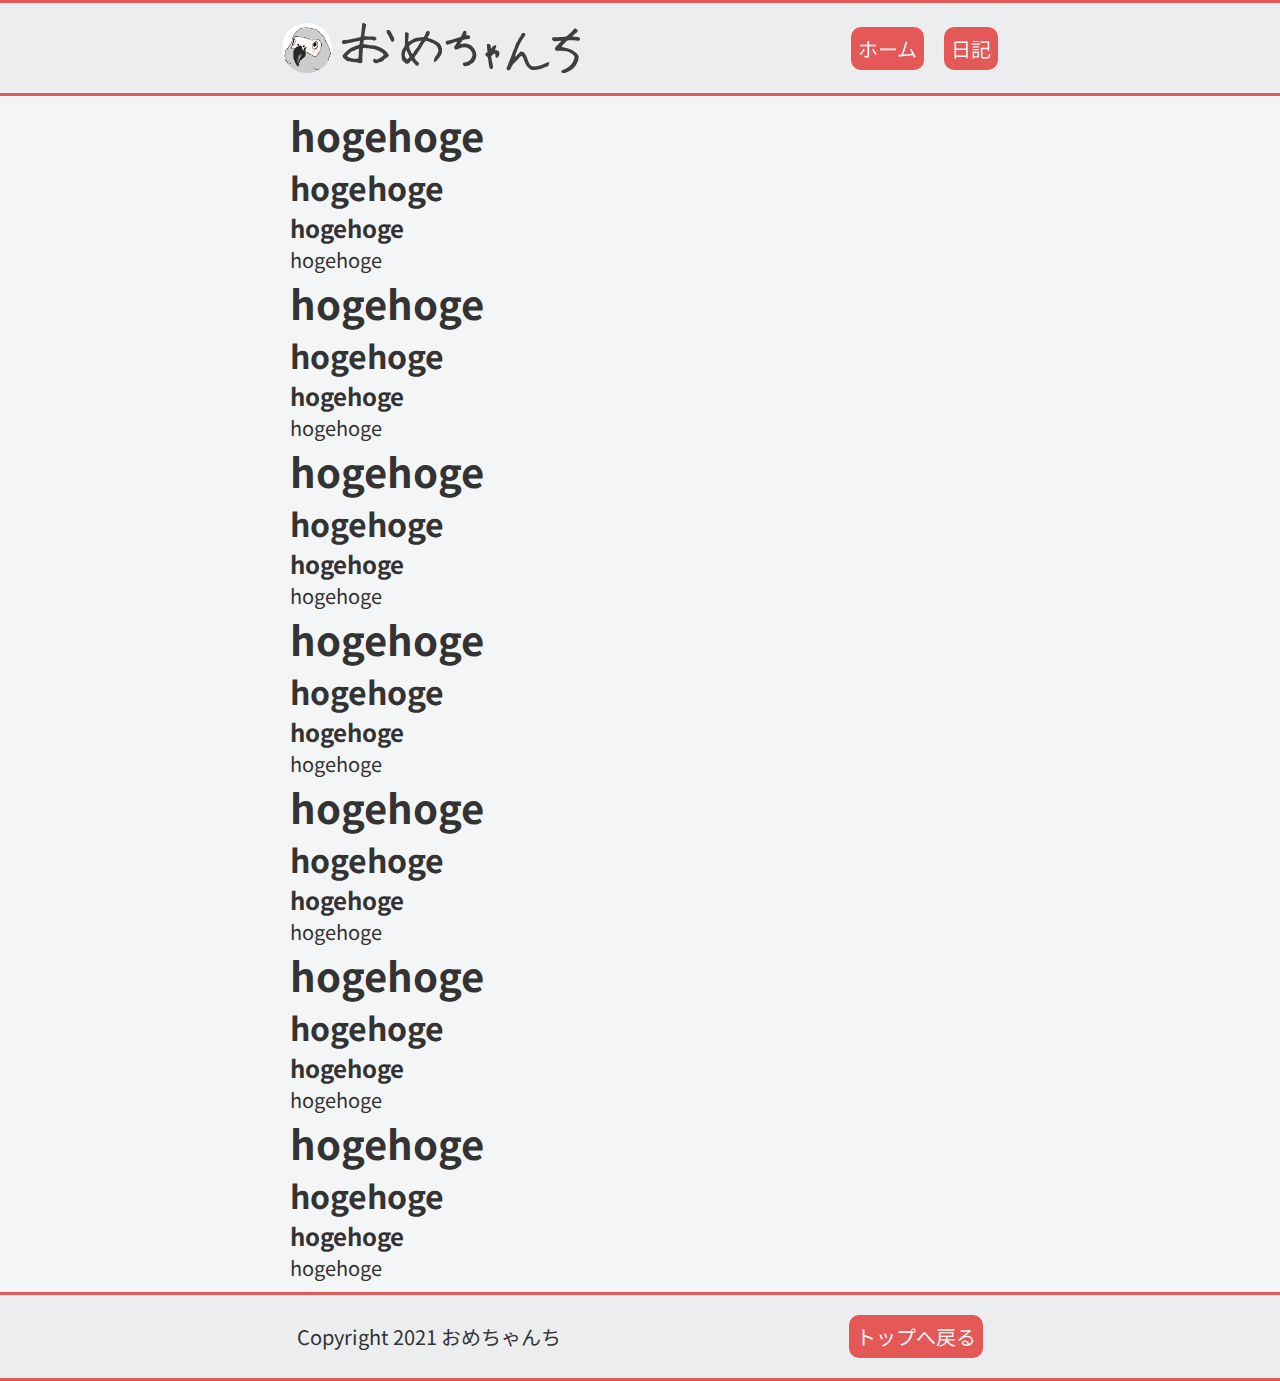
<file: index.html>
<!DOCTYPE html>
<html lang="ja" dir="ltr">

<head>
  <meta charset="utf-8">
  <title>おめちゃんち</title>
  <meta property="og:url" content="https://omega-chan.github.io">
  <meta property="og:type" content="website">
  <meta property="og:title" content="おめちゃんち">
  <meta property="og:site_name" content="omega-chan.github.io">
  <meta property="og:image" content="https://omega-chan.github.io/assets/icon.png">
  <meta name="viewport" content="width=device-width, initial-scale=1">
  <link rel="stylesheet" href="https://omega-chan.github.io/style.css">
  <link rel="icon" type="image/x-icon" href="https://omega-chan.github.io/assets/icon.png">
  <script src="https://code.jquery.com/jquery-2.2.4.min.js"></script>
  <script src="https://omega-chan.github.io/javascript.js"></script>
  <link rel="preconnect" href="https://fonts.googleapis.com">
  <link rel="preconnect" href="https://fonts.gstatic.com" crossorigin>
  <link href="https://fonts.googleapis.com/css2?family=Noto+Sans+JP:wght@400;700&display=swap" rel="stylesheet">
</head>

<body>
  <div class="header-area" id="top">
    <header></header>
  </div>
  <div class="header-first-position"></div>
  <div class="container">
    <div class="main">
      <h1>hogehoge</h1>
      <h2>hogehoge</h2>
      <h3>hogehoge</h3>
      <p>hogehoge</p>
      <h1>hogehoge</h1>
      <h2>hogehoge</h2>
      <h3>hogehoge</h3>
      <p>hogehoge</p>
      <h1>hogehoge</h1>
      <h2>hogehoge</h2>
      <h3>hogehoge</h3>
      <p>hogehoge</p>
      <h1>hogehoge</h1>
      <h2>hogehoge</h2>
      <h3>hogehoge</h3>
      <p>hogehoge</p>
      <h1>hogehoge</h1>
      <h2>hogehoge</h2>
      <h3>hogehoge</h3>
      <p>hogehoge</p>
      <h1>hogehoge</h1>
      <h2>hogehoge</h2>
      <h3>hogehoge</h3>
      <p>hogehoge</p>
      <h1>hogehoge</h1>
      <h2>hogehoge</h2>
      <h3>hogehoge</h3>
      <p>hogehoge</p>
    </div>
  </div>
  <footer></footer>
</body>

</html>
</file>
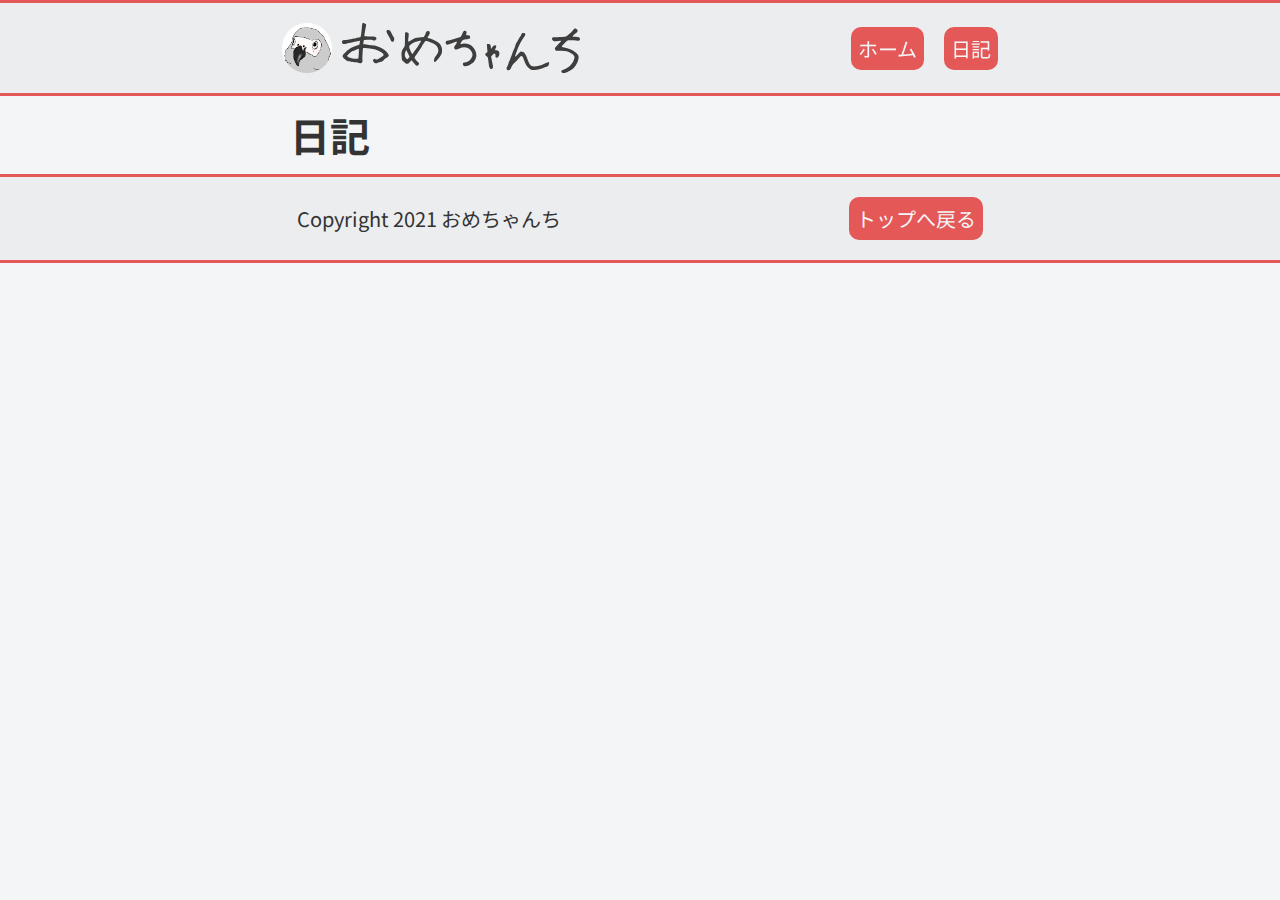
<file: diary.html>
<!DOCTYPE html>
<html lang="ja" dir="ltr">

<head>
  <meta charset="utf-8">
  <title>おめちゃんち</title>
  <meta name="viewport" content="width=device-width, initial-scale=1">
  <link rel="stylesheet" href="https://omega-chan.github.io/style.css">
  <link rel="icon" type="image/x-icon" href="https://omega-chan.github.io/assets/icon.png">
  <script src="https://code.jquery.com/jquery-2.2.4.min.js"></script>
  <script src="https://omega-chan.github.io/javascript.js"></script>
  <link rel="preconnect" href="https://fonts.googleapis.com">
  <link rel="preconnect" href="https://fonts.gstatic.com" crossorigin>
  <link href="https://fonts.googleapis.com/css2?family=Noto+Sans+JP:wght@400;700&display=swap" rel="stylesheet">
</head>

<body>
  <div class="header-area" id="top">
    <header></header>
  </div>
  <div class="header-first-position"></div>
  <div class="container">
    <div class="main">
      <h1>日記</h1>
    </div>
  </div>
  <footer></footer>
</body>

</html>
</file>
